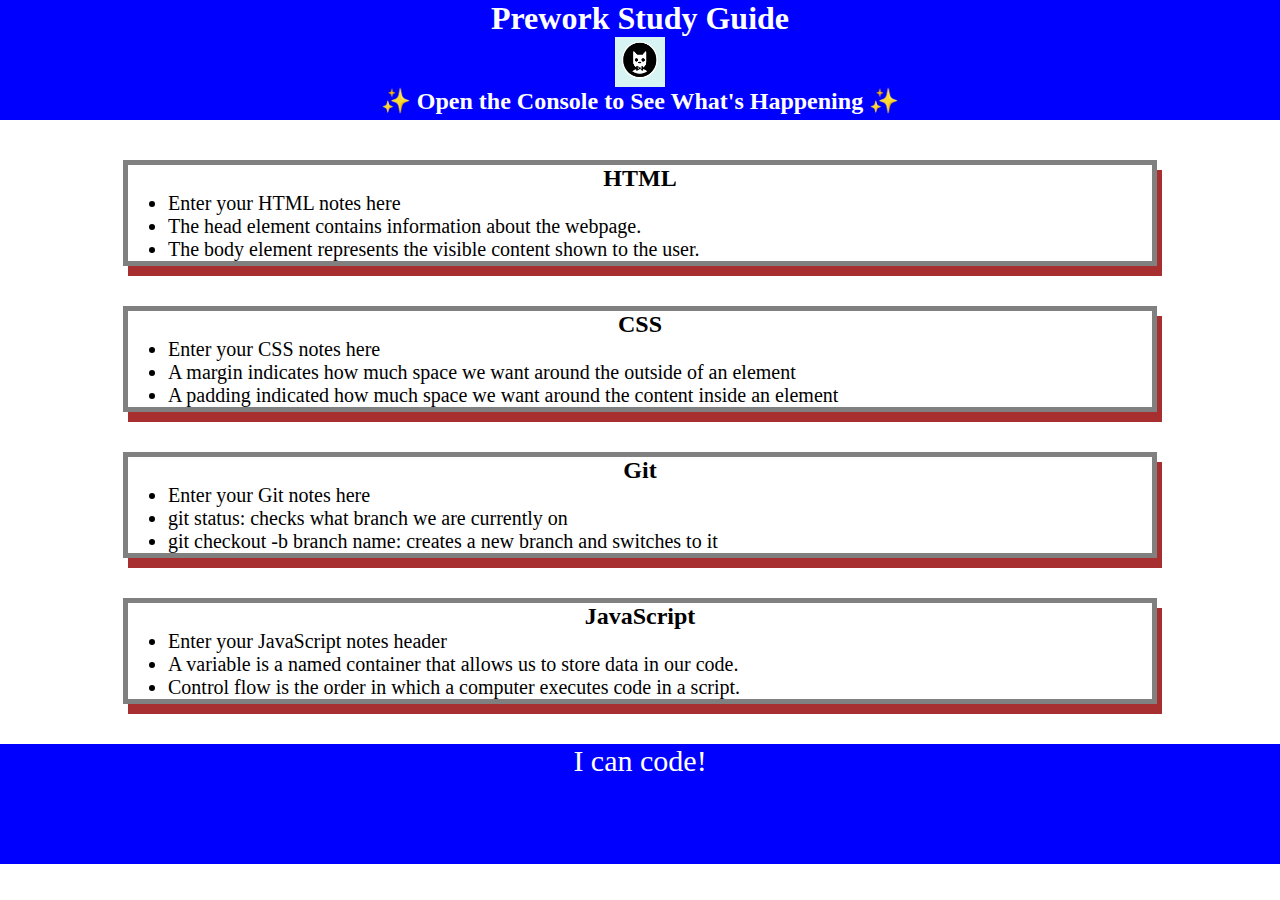
<file: index.html>
<!DOCTYPE html>
<html lang="en">
  <head>
    <meta charset="UTF-8" />
    <meta http-equiv="X-UA-Compatible" content="IE=edge" />
    <meta name="viewport" content="width=device-width, initial-scale=1.0" />
    <link rel="stylesheet" href="./assets/style.css">
    <title>Prework Study Guide</title>
  </head>
  <body>
    <header id="top">
      <h1>Prework Study Guide</h1>
      <img src="./assets/bowtie-cat.png" alt="Profile image of cat wearing a bow tie." />
      <h2>✨ Open the Console to See What's Happening ✨</h2>
    </header>
    <main>
      <section class="card" id="html-section">
        <h2>HTML</h2>
        <ul>
          <li>Enter your HTML notes here</li>
          <li>The head element contains information about the webpage.</li>
          <li>The body element represents the visible content shown to the user.</li>
        </ul>
      </section>
      <section class="card" id="css-section">
        <h2>CSS</h2>
        <ul>
          <li>Enter your CSS notes here</li>
          <li>A margin indicates how much space we want around the outside of an element</li>
          <li>A padding indicated how much space we want around the content inside an element</li>
        </ul>
      </section>
      <section class="card" id="git-section">
        <h2>Git</h2>
        <ul>
          <li>Enter your Git notes here</li>
          <li>git status: checks what branch we are currently on</li>
          <li>git checkout -b branch name: creates a new branch and switches to it</li>
        </ul>
      </section>
      <section class="card" id="javascript-section">
        <h2>JavaScript</h2>
        <ul>
          <li>Enter your JavaScript notes header</li>
          <li>A variable is a named container that allows us to store data in our code.</li>
          <li>Control flow is the order in which a computer executes code in a script.</li>
        </ul>
      </section>
    </main>

    <footer>
      <p>I can code!</p>
    </footer>
    <script src="./assets/script.js"></script>
  </body>
</html>
</file>
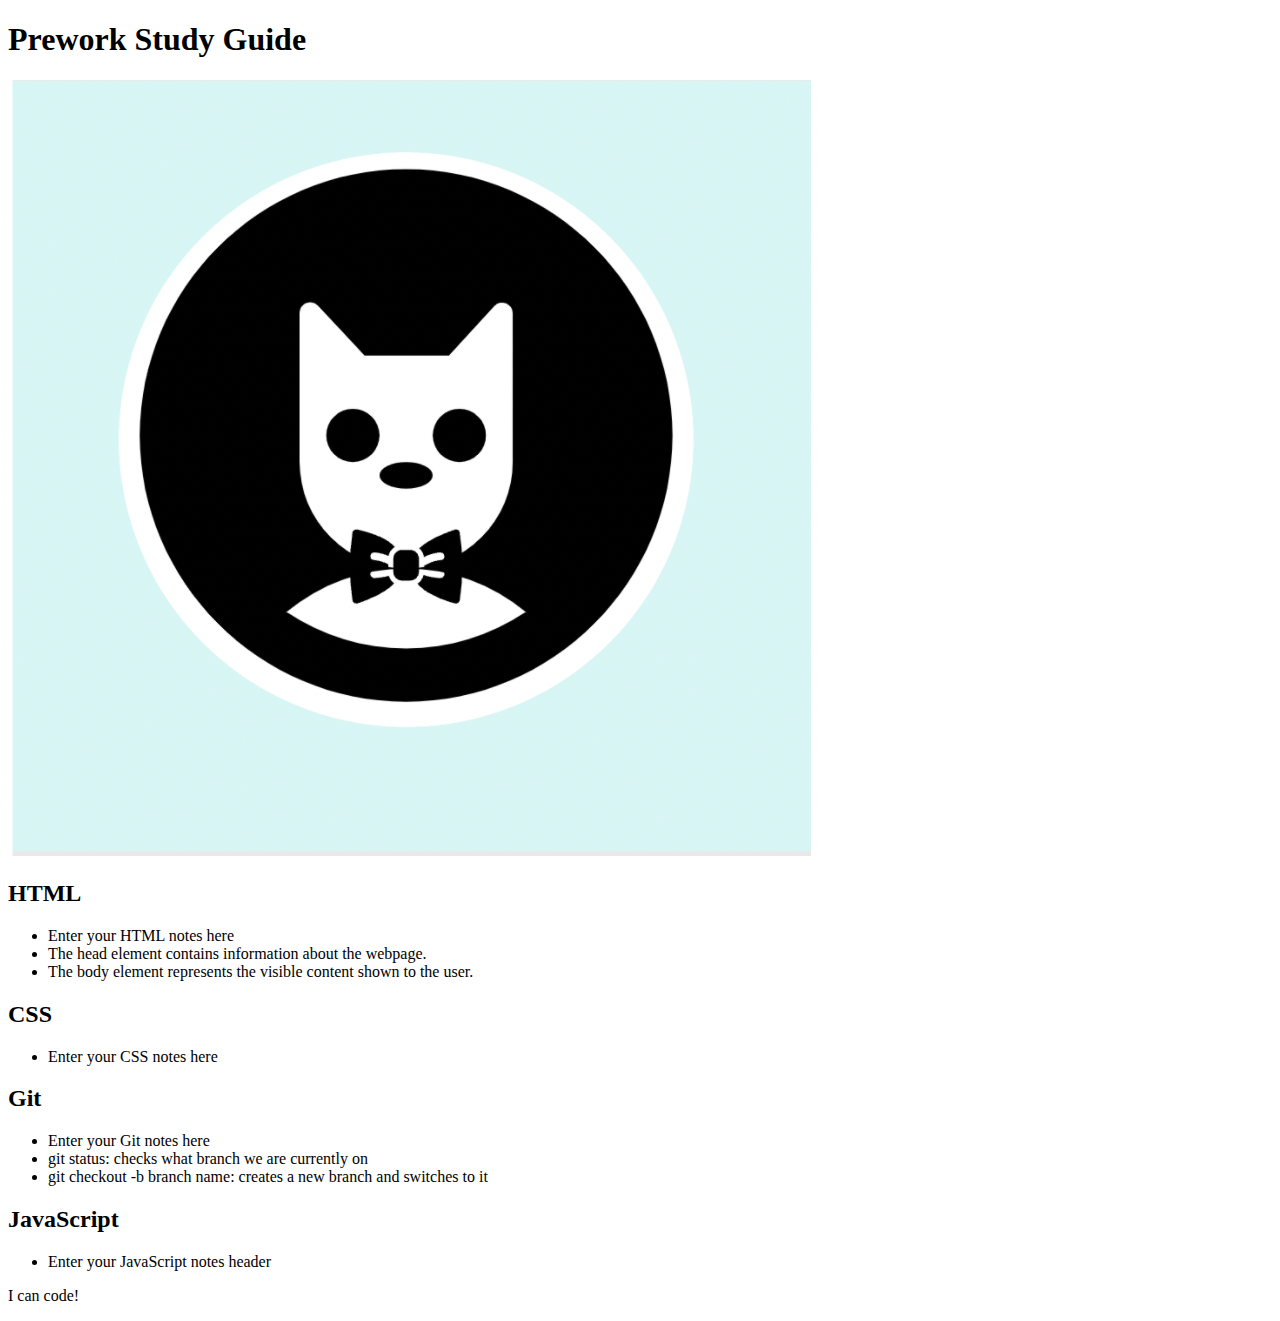
<file: prework-study-guide/index.html>
<!DOCTYPE html>
<html lang="en">
  <head>
    <meta charset="UTF-8" />
    <meta http-equiv="X-UA-Compatible" content="IE=edge" />
    <meta name="viewport" content="width=device-width, initial-scale=1.0" />
    <title>Prework Study Guide</title>
  </head>
  <body>
    <header id="top">
      <h1>Prework Study Guide</h1>
      <img src="./assets/bowtie-cat.png" alt="Profile image of cat wearing a bow tie." />
    </header>
    <main>
      <section class="card" id="html-section">
        <h2>HTML</h2>
        <ul>
          <li>Enter your HTML notes here</li>
          <li>The head element contains information about the webpage.</li>
          <li>The body element represents the visible content shown to the user.</li>
        </ul>
      </section>
      <section class="card" id="css-section">
        <h2>CSS</h2>
        <ul>
          <li>Enter your CSS notes here</li>
        </ul>
      </section>
      <section class="card" id="git-section">
        <h2>Git</h2>
        <ul>
          <li>Enter your Git notes here</li>
          <li>git status: checks what branch we are currently on</li>
          <li>git checkout -b branch name: creates a new branch and switches to it</li>
        </ul>
      </section>
      <section class="card" id="javascript-section">
        <h2>JavaScript</h2>
        <ul>
          <li>Enter your JavaScript notes header</li>
        </ul>
      </section>
    </main>

    <footer>
      <p>I can code!</p>
    </footer>
  </body>
</html>
</file>
<file: assets/style.css>
* {
       margin: 0;
       padding: 0;
   }
   header,
footer {
    width: 100%;
    height: 120px;
    background-color: blue;
    color: white;
}
h1,
h2 {
    text-align: center;
}
img {
    display: block;
    height: 50px;
    width: 50px;
    margin-left: auto;
    margin-right: auto;
}
ul {
    padding-left: 40px;
    font-size: 20px;
}
p {
  text-align: center;
  font-size: 30px;
}
.card {
    width: 80%;
    margin: 40px auto;
    border: 5px solid gray;
    box-shadow: 5px 10px #a72f2f;
  }
</file>
